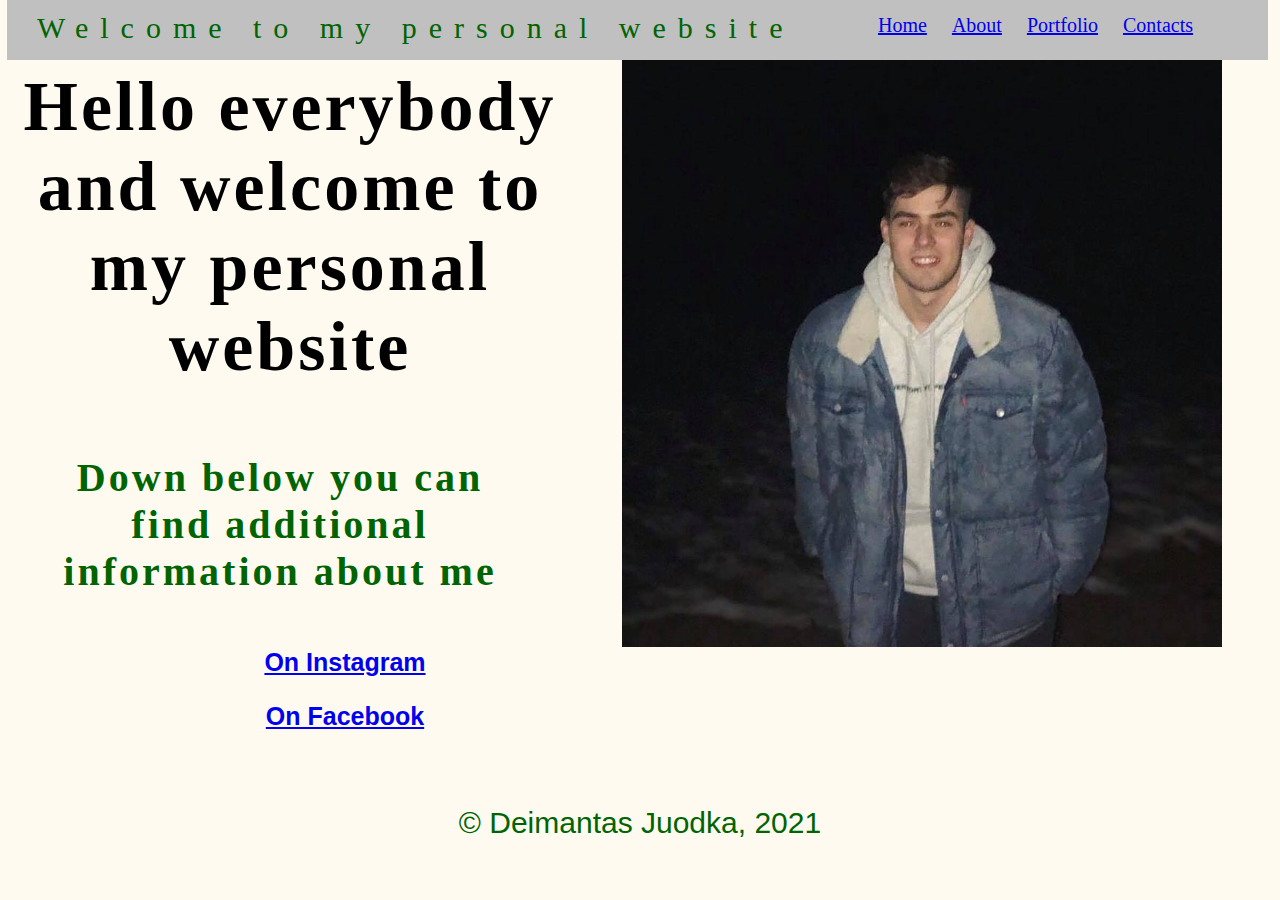
<file: index.html>
<!DOCTYPE html>
<html>
  <head>
    <title>Welcome to my personal website</title>
	<link rel="stylesheet" href="style.css">
  </head>
<body>

	
<div id="container"> 
	<header>
	        <nav>
			<ul>
				<li><a href="index.html">Home</a></li>
				<li><a href="about.html">About</a></li>
				<li><a href="portfolio.html">Portfolio</a></li>
				<li><a href="contact.html">Contacts</a></li>
				
            </ul>
		</nav>
		<div id="logo">
		     Welcome to my personal website
		    </div>
			
	</header>
	</div>
	<main>
	        <div id="main-top-right">
	             <img alt="deimantas" class="home-pic" src="deimantas.jpg">
			</div>
			<div id="main-top-right">
			
				 
			     <h1 style="font-family: Cursive text-align:center">Hello everybody and welcome to my personal website</h1>
				 <h2 style="font-family: Cursive text-align:center"> Down below you can find additional information about me </h2>
				 
				 
		<div id="main">
			<div id="col1">
				<h3><a href="https://www.instagram.com/djuodka/"> On Instagram</a></h3>

			</div>
			<div id="col2">
				<h3><a href="https://www.facebook.com/deimantas.juodka">On Facebook</a></h3>
			</div>
			
			
		</div>
	</main>
	<footer>
		© Deimantas Juodka, 2021 
	</footer>

</body>
</html>
</file>
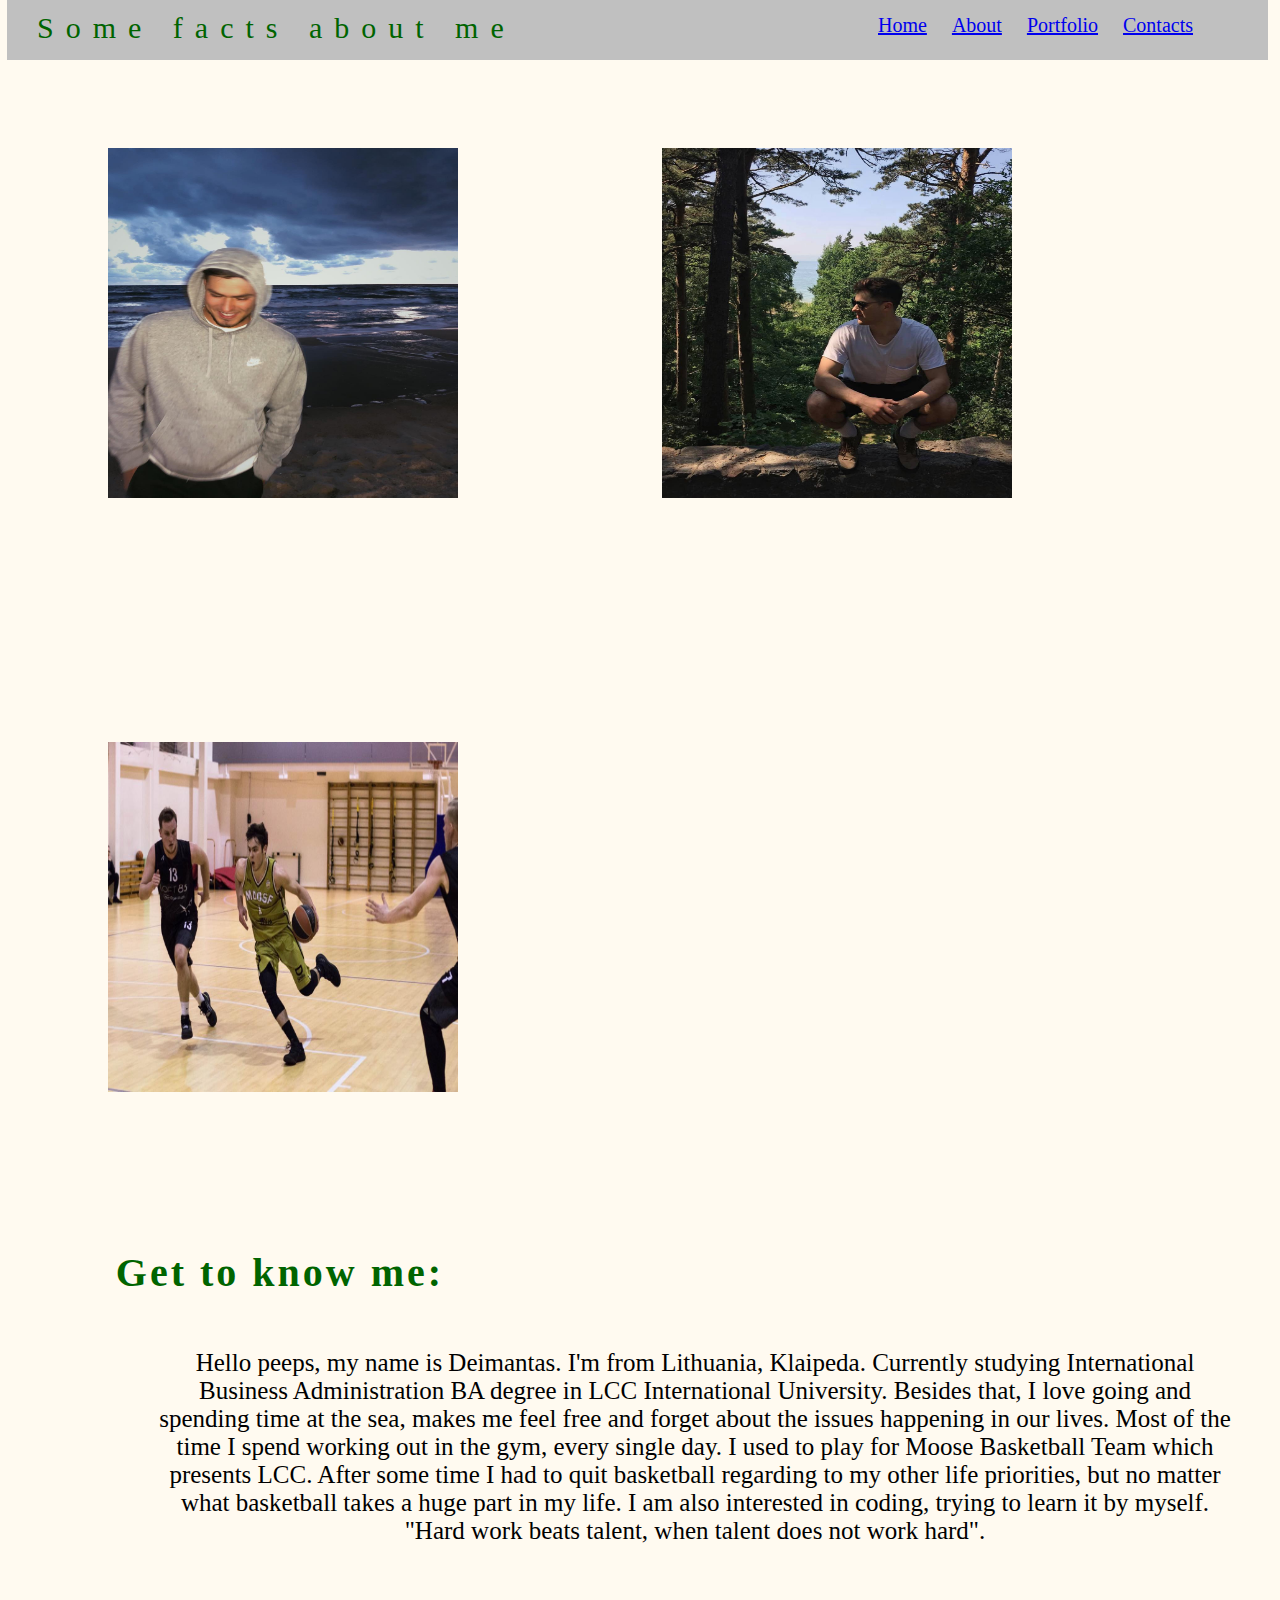
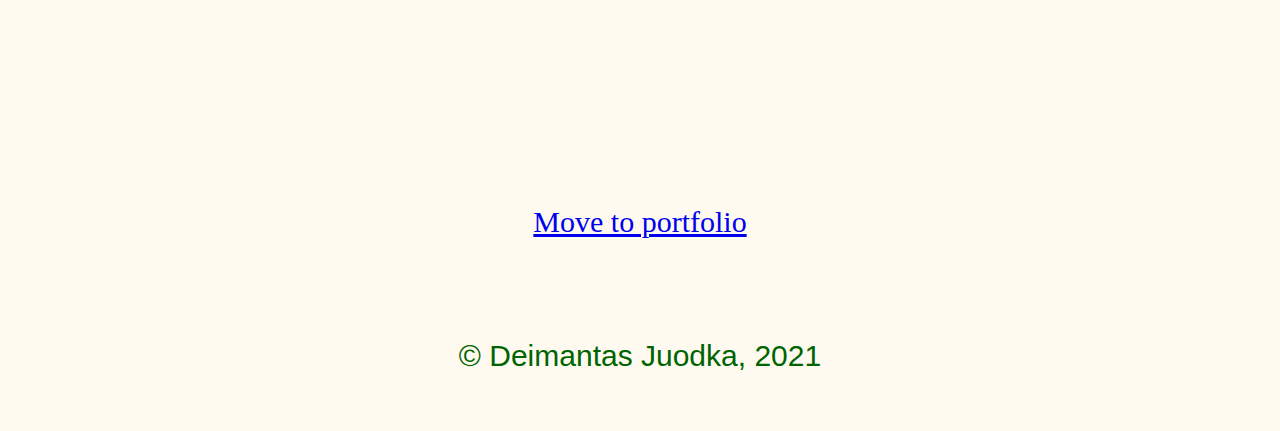
<file: about.html>
<!DOCTYPE html>
<html>
  <head>
    <title>Some facts about me</title>
	<link rel="stylesheet" href="style.css">
	
  </head>
<body>
<div id="container"> 
	<header>
	        <nav>
			<ul>
				<li><a href="index.html">Home</a></li>
				<li><a href="about.html">About</a></li>
				<li><a href="portfolio.html">Portfolio</a></li>
				<li><a href="contact.html">Contacts</a></li>
			
            </ul>
		</nav>
		<div id="logo">
		     Some facts about me
		    </div>
	</header>
	</div>
	<main>
	        <div id="banner">
				<div class="inline-block">
					<img alt="photo1" class="home-pic" src="photo1.jpg">
				</div>
				<div class="inline-block">
					<img alt="photo2" class="home-pic" src="photo2.jpg">
				</div>
				<div class="inline-block">
					<img alt="photo4" class="home-pic" src="photo4.jpg">
				</div>
		<div id="main-bottom">
		   <h2>Get to know me:</h2>
		</div>
		<div id="main-bottom">
		   <p style="color:black;"> Hello peeps, my name is Deimantas. I'm from Lithuania, Klaipeda. Currently studying International Business Administration BA degree in LCC International University. Besides that, I love going and spending time at the sea, makes me feel free and forget about the issues happening in our lives. Most of the time I spend working out in the gym, every single day. I used to play for Moose Basketball Team which presents LCC. After some time I had to quit basketball regarding to my other life priorities, but no matter what basketball takes a huge part in my life. I am also interested in coding, trying to learn it by myself. "Hard work beats talent, when talent does not work hard".</p>
	    <div id="button"><a href="portfolio.html">Move to portfolio</a></div>
	</main>
	<footer>
		© Deimantas Juodka, 2021 
	</footer>

</body>
</html>
</file>
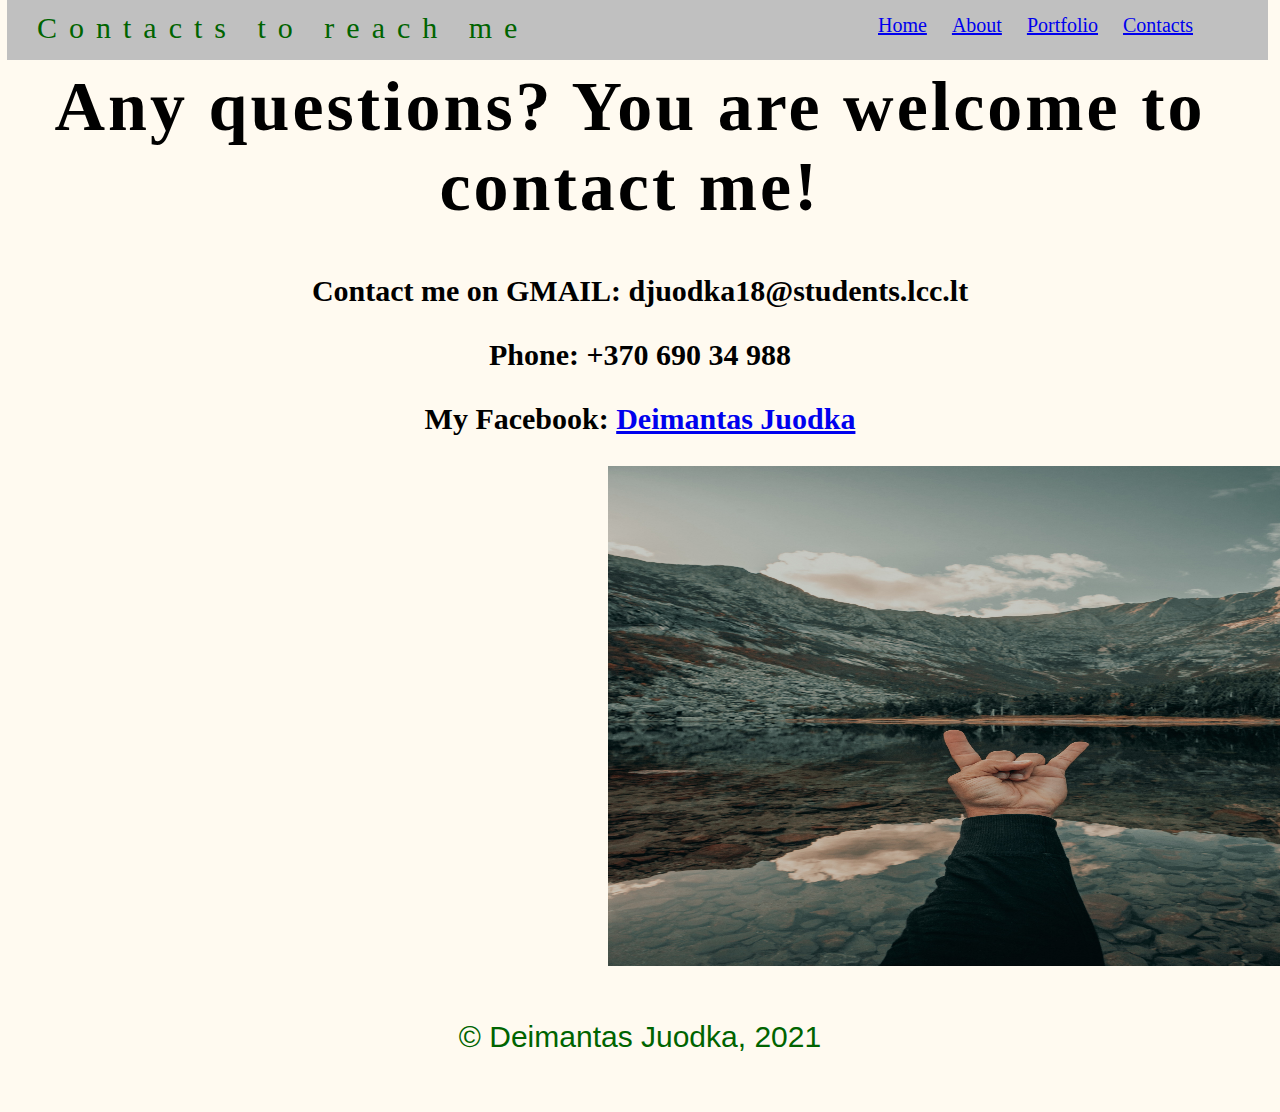
<file: contact.html>
<!DOCTYPE html>
<html>
  <head>
    <title>Contacts to reach me</title>
	<link rel="stylesheet" href="style.css">
  </head>
<body>
<div id="container"> 
	<header>
	        <nav>
			<ul>
				<li><a href="index.html">Home</a></li>
				<li><a href="about.html">About</a></li>
				<li><a href="portfolio.html">Portfolio</a></li>
				<li><a href="contact.html">Contacts</a></li>
	
            </ul>
		</nav>
		<div id="logo">
		     Contacts to reach me
		    </div>
	</header>
	</div>
	<main>
	      <h1>Any questions? You are welcome to contact me!</h1>
		  <h3>	Contact me on GMAIL: djuodka18@students.lcc.lt</h3>
		  <h3> Phone: +370 690 34 988</h3>
		  <h3> My Facebook: <a href="https://facebook.com/deimantas.juodka">Deimantas Juodka</a></h3>
	<div id="main-bottom">
	<img alt="photo7" class="home-pic" src="photo7.jpg">  
	</div>
	</main>
	<footer>
		© Deimantas Juodka, 2021 
	</footer>

</body>
</html>
</file>
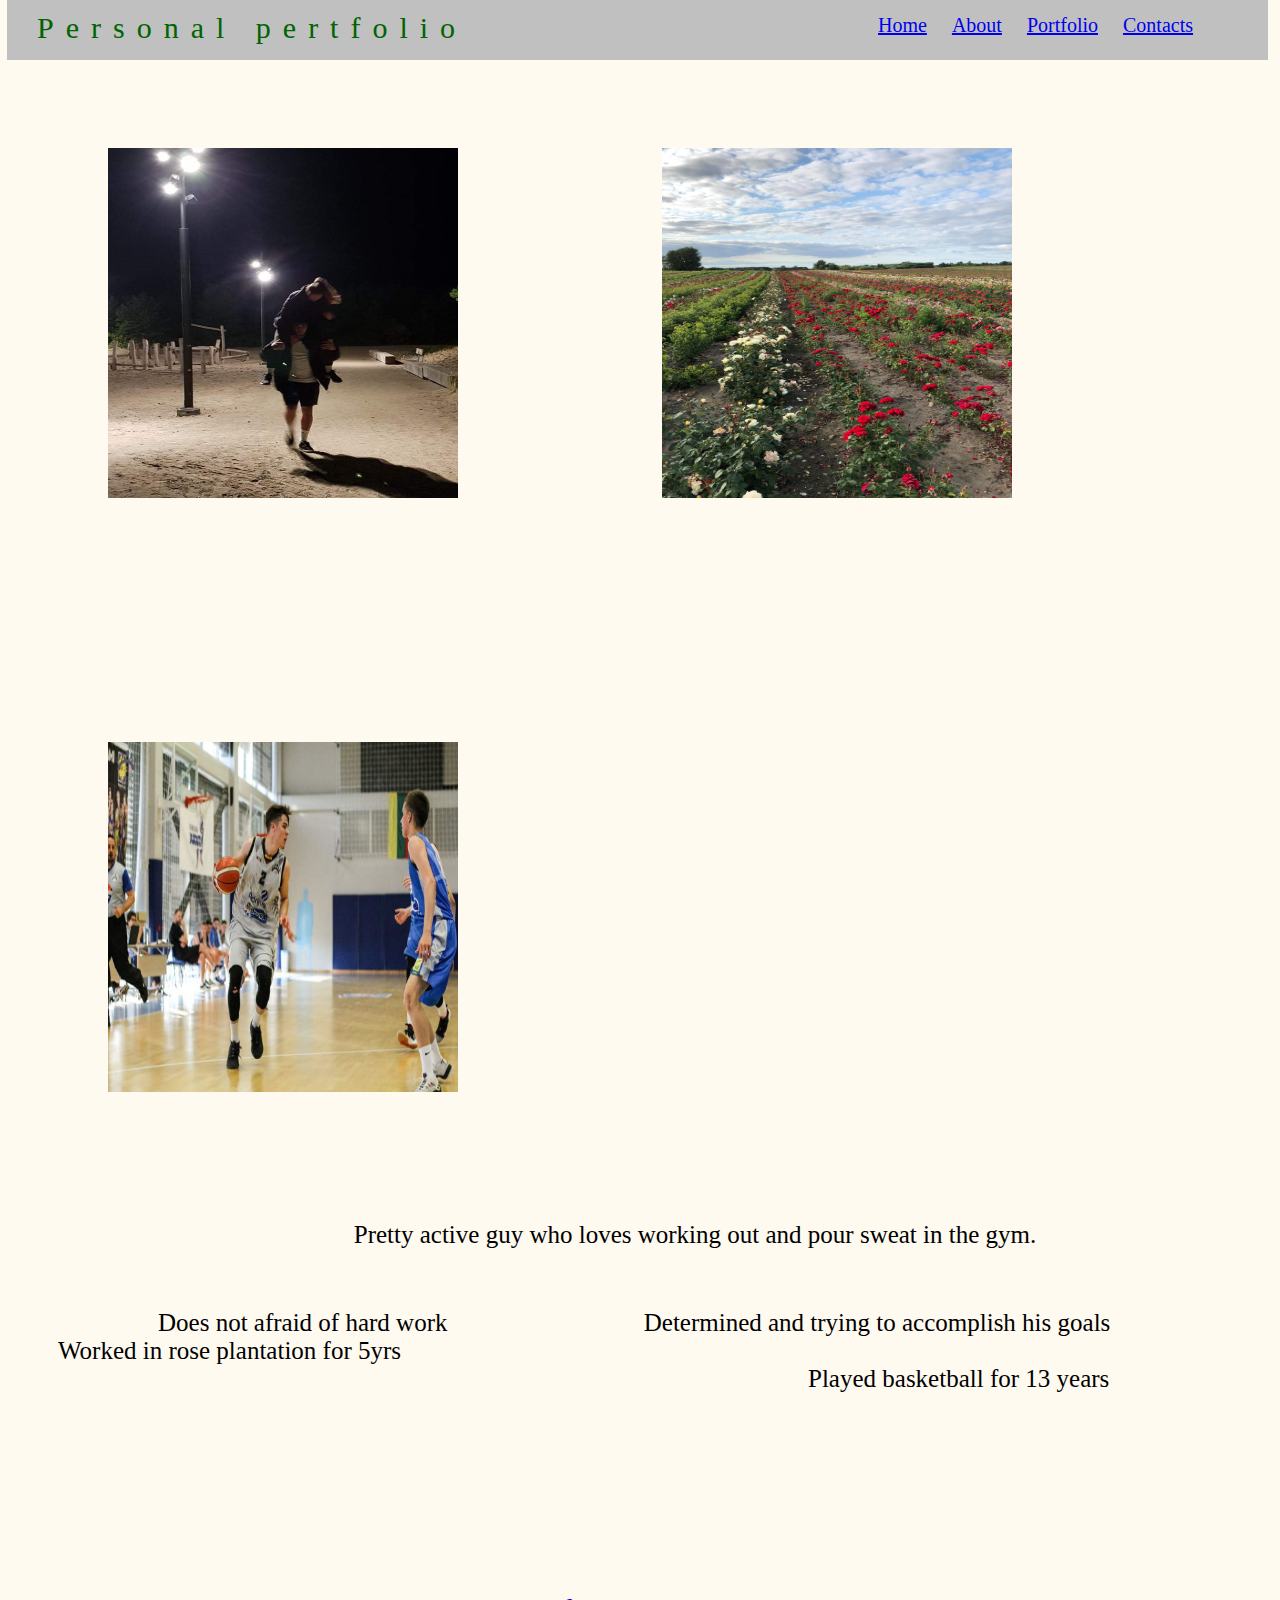
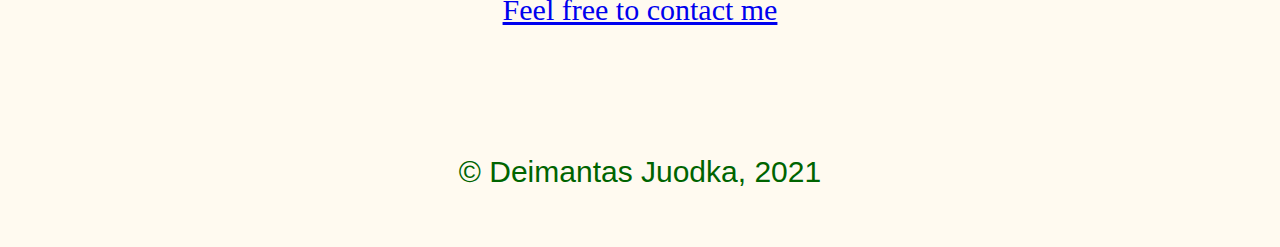
<file: portfolio.html>
<!DOCTYPE html>
<html>
  <head>
    <title>Personal portfolio</title>
	<link rel="stylesheet" href="style.css">
  </head>
<body>
<div id="container"> 
	<header>
	        <nav>
			<ul>
				<li><a href="index.html">Home</a></li>
				<li><a href="about.html">About</a></li>
				<li><a href="portfolio.html">Portfolio</a></li>
				<li><a href="contact.html">Contacts</a></li>
				
            </ul>
		</nav>
		<div id="logo">
		     Personal pertfolio
		    </div>
	</header>
	</div>
	<main>
	       <div id="banner">
				<div class="inline-block">
					<img alt="photo3" class="home-pic" src="photo3.jpg">
				</div>
				<div class="inline-block">
					<img alt="photo5" class="home-pic" src="photo5.jpg">
				</div>
				<div class="inline-block">
					<img alt="photo6" class="home-pic" src="photo6.jpg">
			    </div>
	
		<p> Pretty active guy who loves working out and pour sweat in the gym.</p>
		<p1> Does not afraid of hard work </p1>
		<p2> Determined and trying to accomplish his goals </p2>
		<p3> Worked in rose plantation for 5yrs </p3>
		<p4> Played basketball for 13 years </p3>
		
				<div id="button"><a href="contact.html">Feel free to contact me</a></div>
				
	</main>
	<footer>
		© Deimantas Juodka, 2021 
	</footer>

</body>
</html>
</file>
<file: style.css>
body {
    margin: 5;
	background-color: #FFFAF0;
}
		#container {
		   background-color: #F0F8FF;
		   width: 1000px;
		   margin: 0 auto;
		}
		
		
header {
    display: inline;
    position: fixed;
    top: 0;
    left: 0;
    right: 0;
    height: 60px;
    line-height: 50px;
    background-color: #C0C0C0;
	font-size: 40px;
	font-family: Cursive;
	color: #006400;
	text-align: justify;
	margin-left: 7px;
	margin-right: 12px;
}
#logo {
	display: inline;
	float: center;
	font-size: 30px;
	font-family: Cursive; 
	color: #006400;
	letter-spacing: 12px;
	padding-left: 30px;

}

 h1 {
	font-family: Cursive;
	font-size: 70px;
	color: black;
	text-align: center;
	letter-spacing: 3px;
	padding-top: 20px;
	padding-right: 20px;
}
h2 {
	font-family: Cursive;
	font-size: 70px;
	color: #006400;
	text-align: center;
	letter-spacing: 3px;
	padding-top: 20px;
	padding-right: 20px;
}

main{
		padding-left: 0px;
		padding-right: 0px;
		}
		#main-top {
		height: 300px;
		margin-top: 40px;
		}
		#main-top div {
		  width: 450px;
		}
		
		nav {
			display: inline;
			width: 400px;
			float: right;
			font-size: 20px;
		}
		
nav ul {
	display: inline;
  list-style-type: none;
  margin: 0;
  padding: 0;
  }
  nav li {
  display: inline;
  }
nav li a {
  padding: 10px;
  font-family: Raleway;
  
  
}
div h3 {
	text-align: center;
	font-family: Arial;
	font-size: 25px;
	background-color: #FFFAF0;
	margin-left: 10px;
	margin-right: 600px;
}
#main-top-right img {
	width: 600px;
    height: 600px;
	float: right;
	padding-left: 50px;
	padding-right: 50px;
	}
	#banner img{
	width: 350px;
    height: 350px;	
	}
	.inline-block {
		display: inline-block;
		padding: 100px;
		margin-top: 40px;
	}
	#picture img {
		width: 500px;
		height: 500px;
		margin-left: 30px;
	}
	#main-bottom img {
		width: 800px;
		height: 500px;
		padding-left: 600px;
	}
	

#button {
	background-color: #FFFAF0;
	text-align: center;
    font-size: 30px;
    font-family: Cursive;
	padding-bottom: 50px;
	padding-top: 200px;
}
h2 {
	font-family: cursive;
    font-size: 40px;
	background-color: #FFFAF0;
	padding: 20px;
	margin-right: 750px;
	margin-left: 30px;
	text-align: center;
			
	}
		p {
			font-family: Cursive;
			font-size: 25px;
			color: black;
			text-align: right;
			margin-left: 150px;
			margin-right: 40px;
			margin-bottom: 60px;
			text-align: center;
		}
		p1 {
			font-family: Cursive;
			font-size: 25px;
			color: black;
			text-align: right;
			margin-left: 150px;
			margin-right: 40px;
			margin-bottom: 60px;
			text-align: center;
		}
		p2 {
			font-family: Cursive;
			font-size: 25px;
			color: black;
			text-align: right;
			margin-left: 150px;
			margin-right: 40px;
			margin-bottom: 60px;
			text-align: center;
		}
		p3 {
			font-family: Cursive;
			font-size: 25px;
			color: black;
			text-align: right;
			margin-left: 50px;
			margin-right: 40px;
			margin-bottom: 60px;
			text-align: right;
		}
		p4 {
			font-family: Cursive;
			font-size: 25px;
			color: black;
			text-align: center;
			margin-left: 800px;
			margin-right: 500px;
			margin-bottom: 500px;
			text-align: center;
		
		}

h3 {
text-align: center;
font-family: Cursive;
font-size: 30px;
color: 	black;
}
footer {
		text-align: center;
		font-family: Arial;
		color:  #006400;
		font-size: 30px;
		padding: 50px;
</file>
